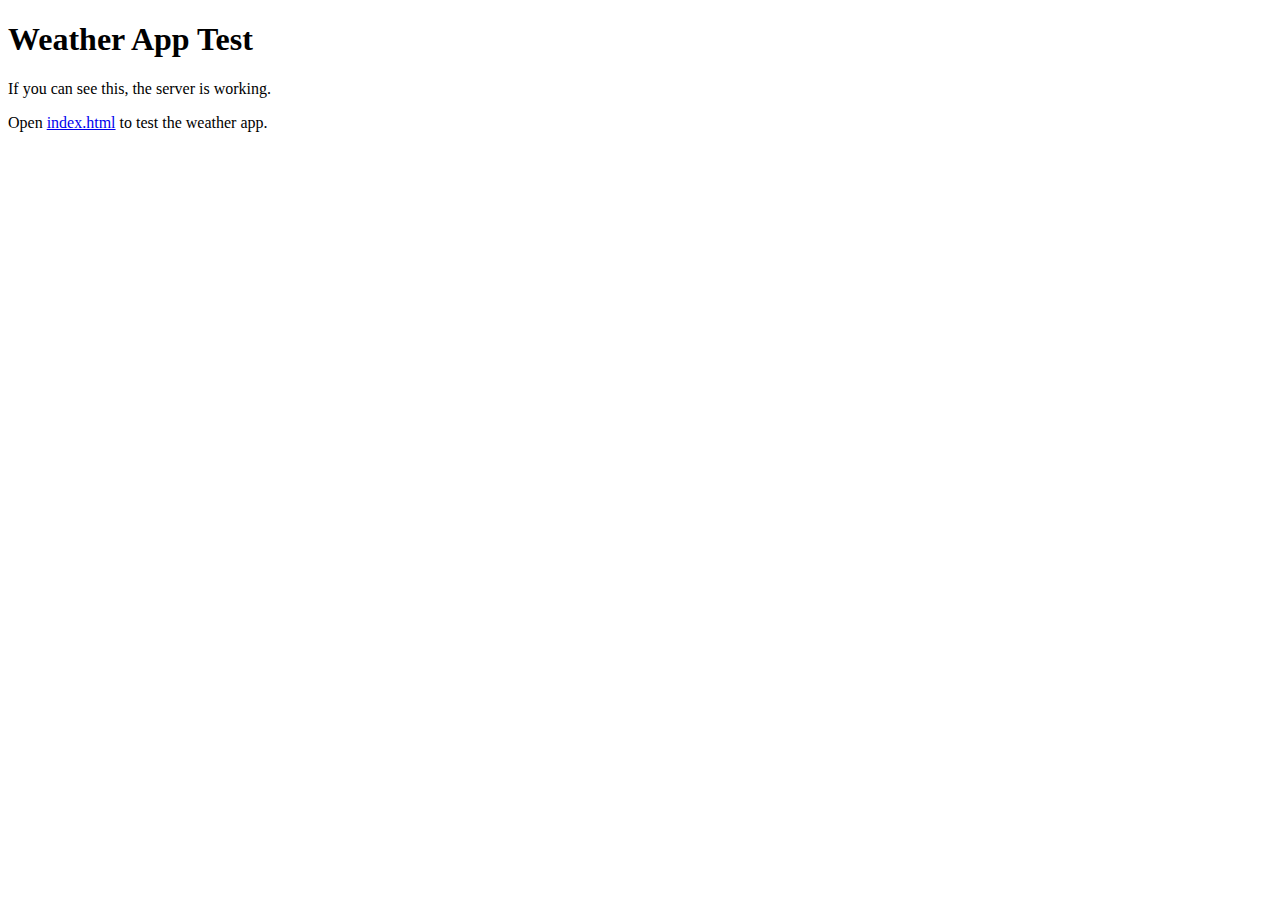
<file: test.html>
<!DOCTYPE html>
<html>
<head>
    <title>Test Weather App</title>
</head>
<body>
    <h1>Weather App Test</h1>
    <p>If you can see this, the server is working.</p>
    <p>Open <a href="index.html">index.html</a> to test the weather app.</p>
</body>
</html>
</file>
